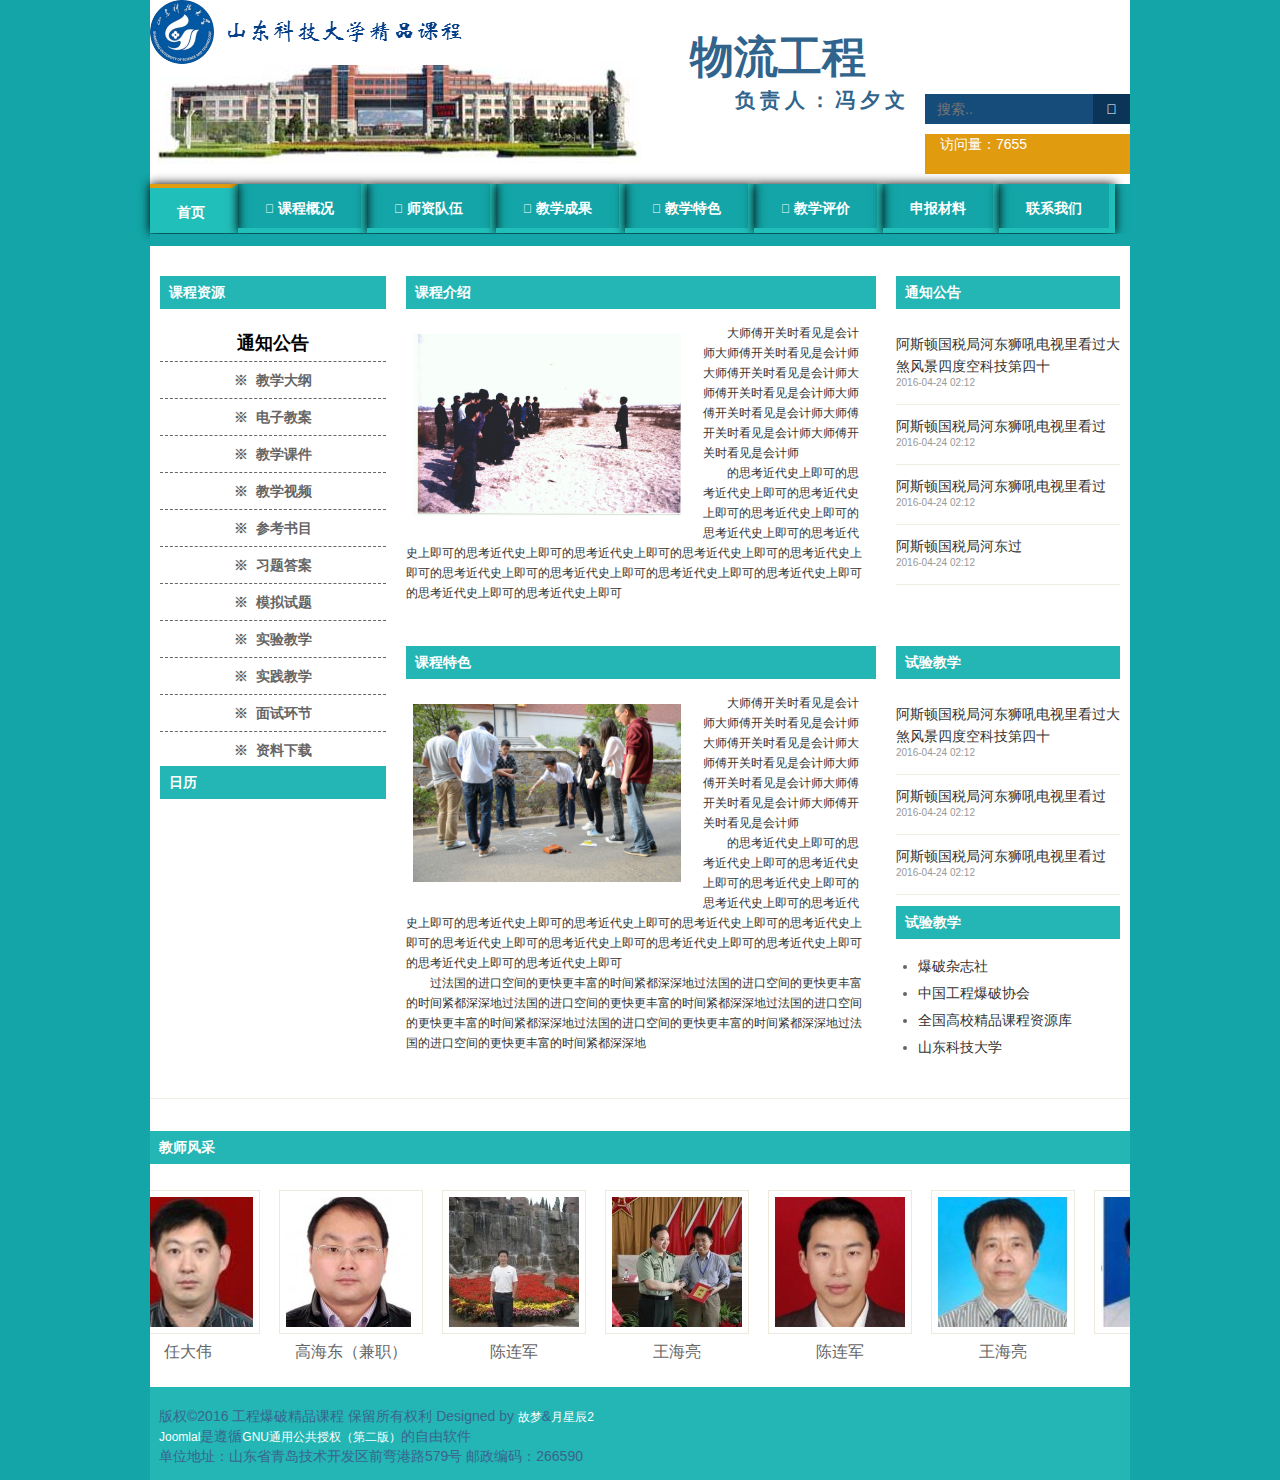
<file: send/html/zyindex.html>
<!DOCTYPE html>
<html>

	<head>
		<meta charset="UTF-8">
		<title>首页-工程爆破精品课程</title>
		<link rel="stylesheet" href="../css/base.css">
		<link rel="stylesheet" href="../css/zyindex.css">
		<link rel="stylesheet" href="//at.alicdn.com/t/font_1474707830_8697941.css">
	</head>

	<body>
		<header>
			<h2>物流工程</h2>
			<h3>负 责 人 ： 冯 夕 文</h3>
			<div class="headerSearch"><input type="search" name="headerSearch" id="searchInp" placeholder="搜索..">
				<a href="javascript:;" id="searchBtn" class="iconfont">&#xe600;</a>
			</div>
			<div class="headerMsg">
				<p>访问量：<span>7655</span></p>
				<p class="headerTime"></p>
			</div>
		</header>
		<nav>
			<ul>
				<li class="first-li">
					<a href="#">首页</a>
				</li>
				<li class="item1">
					<a href="#"><span class="iconfont">&#xe601;</span>课程概况</a>
					<div class="item1-menu menu">
						<ul>
							<li>
								<a href="#">课程简介</a>
							</li>
							<li>
								<a href="#">课程特色</a>
							</li>
							<li>
								<a href="#">教学大纲</a>
							</li>
						</ul>
					</div>
				</li>
				<li class="item2">
					<a href="#"><span class="iconfont">&#xe601;</span>师资队伍</a>
					<div class="item2-menu menu">
						<ul>
							<li>
								<a href="#">课程负责人</a>
							</li>
							<li>
								<a href="#">教学团伍</a>
							</li>
							<li>
								<a href="#">青年教师培养</a>
							</li>
						</ul>
					</div>
				</li>
				<li class="item3">
					<a href="#"><span class="iconfont">&#xe601;</span>教学成果</a>
					<div class="item3-menu menu">
						<ul>
							<li>
								<a href="#">科研项目</a>
							</li>
							<li>
								<a href="#">学术著作</a>
							</li>
							<li>
								<a href="#">奖励资助</a>
							</li>
							<li>
								<a href="#">学生成果展示</a>
							</li>
						</ul>
					</div>
				</li>
				<li class="item4">
					<a href="#"><span class="iconfont">&#xe601;</span>教学特色</a>
					<div class="item4-menu menu">
						<ul>
							<li>
								<a href="#">教学课件</a>
							</li>
							<li>
								<a href="#">校企合作教学</a>
							</li>
							<li>
								<a href="#">名校专家讲堂</a>
							</li>
						</ul>
					</div>
				</li>
				<li class="item5">
					<a href="#"><span class="iconfont">&#xe601;</span>教学评价</a>
					<div class="item5-menu menu">
						<ul>
							<li>
								<a href="#">学生反馈</a>
							</li>
							<li>
								<a href="#">校内综合评价</a>
							</li>
							<li>
								<a href="#">校外专家评价</a>
							</li>
						</ul>
					</div>
				</li>
				<li>
					<a href="#">申报材料</a>
				</li>
				<li>
					<a href="#">联系我们</a>
				</li>
			</ul>
		</nav>
		<article class="main">
			<section class="left">
				<div class="leftnav">
					<h3 class="maintitle">课程资源</h3>
					<ul>
						<li>
							<a class="firsta" href="">通知公告</a>
						</li>
						<li>
							<a href="">※ &nbsp;教学大纲</a>
						</li>
						<li>
							<a href="">※ &nbsp;电子教案</a>
						</li>
						<li>
							<a href="">※ &nbsp;教学课件</a>
						</li>
						<li>
							<a href="">※ &nbsp;教学视频</a>
						</li>
						<li>
							<a href="">※ &nbsp;参考书目</a>
						</li>
						<li>
							<a href="">※ &nbsp;习题答案</a>
						</li>
						<li>
							<a href="">※ &nbsp;模拟试题</a>
						</li>
						<li>
							<a href="">※ &nbsp;实验教学</a>
						</li>
						<li>
							<a href="">※ &nbsp;实践教学</a>
						</li>
						<li>
							<a href="">※ &nbsp;面试环节</a>
						</li>
						<li>
							<a class="lasta" href="">※ &nbsp;资料下载</a>
						</li>
					</ul>
				</div>
				<div class="calendar">
					<h3 class="maintitle">日历</h3>
					<div class="calendar-container">
						<div id="J_calendar"></div>
					</div>
				</div>
			</section>
			<section class="center">
				<ul class="bottom-fy">
					<li>1</li>
					<li>2</li>
					<li>3</li>
				</ul>
				<div class="center-msg1" style="display:block">
					<div class="main-info">
						<h3 class="maintitle">课程介绍</h3>
						<div class="box">
							<div class="imgbox"><img src="../images/user/06 .JPG"></div>
							<p class="p1">大师傅开关时看见是会计师大师傅开关时看见是会计师大师傅开关时看见是会计师大师傅开关时看见是会计师大师傅开关时看见是会计师大师傅开关时看见是会计师大师傅开关时看见是会计师</p>
							<p class="p2">的思考近代史上即可的思考近代史上即可的思考近代史上即可的思考近代史上即可的思考近代史上即可的思考近代史上即可的思考近代史上即可的思考近代史上即可的思考近代史上即可的思考近代史上即可的思考近代史上即可的思考近代史上即可的思考近代史上即可的思考近代史上即可的思考近代史上即可的思考近代史上即可</p>
						</div>
					</div>
					<div class="main-info">
						<h3 class="maintitle">课程特色</h3>
						<div class="box">
							<div class="imgbox"><img src="../images/user/abc.jpg"></div>
							<p class="p1">大师傅开关时看见是会计师大师傅开关时看见是会计师大师傅开关时看见是会计师大师傅开关时看见是会计师大师傅开关时看见是会计师大师傅开关时看见是会计师大师傅开关时看见是会计师</p>
							<p class="p2">的思考近代史上即可的思考近代史上即可的思考近代史上即可的思考近代史上即可的思考近代史上即可的思考近代史上即可的思考近代史上即可的思考近代史上即可的思考近代史上即可的思考近代史上即可的思考近代史上即可的思考近代史上即可的思考近代史上即可的思考近代史上即可的思考近代史上即可的思考近代史上即可</p>
							<p class="p3">过法国的进口空间的更快更丰富的时间紧都深深地过法国的进口空间的更快更丰富的时间紧都深深地过法国的进口空间的更快更丰富的时间紧都深深地过法国的进口空间的更快更丰富的时间紧都深深地过法国的进口空间的更快更丰富的时间紧都深深地过法国的进口空间的更快更丰富的时间紧都深深地</p>
						</div>
					</div>
				</div>
				<div class="center-msg2">2222</div>
				<div class="center-msg3">3333</div>
			</section>
			<section class="right">
				<div class="right-proclaim right-info">
					<h3 class="maintitle">通知公告</h3>
					<ul>
						<li>
							<a href="#">阿斯顿国税局河东狮吼电视里看过大煞风景四度空科技第四十</a>
							<p>2016-04-24 02:12</p>
						</li>
						<li>
							<a href="#">阿斯顿国税局河东狮吼电视里看过</a>
							<p>2016-04-24 02:12</p>
						</li>
						<li>
							<a href="#">阿斯顿国税局河东狮吼电视里看过</a>
							<p>2016-04-24 02:12</p>
						</li>
						<li>
							<a href="#">阿斯顿国税局河东过</a>
							<p>2016-04-24 02:12</p>
						</li>
					</ul>
				</div>
				<div class="right-teach right-info">
					<h3 class="maintitle">试验教学</h3>
					<ul>
						<li>
							<a href="#">阿斯顿国税局河东狮吼电视里看过大煞风景四度空科技第四十</a>
							<p>2016-04-24 02:12</p>
						</li>
						<li>
							<a href="#">阿斯顿国税局河东狮吼电视里看过</a>
							<p>2016-04-24 02:12</p>
						</li>
						<li>
							<a href="#">阿斯顿国税局河东狮吼电视里看过</a>
							<p>2016-04-24 02:12</p>
						</li>
					</ul>
				</div>
				<div class="right-link right-info">
					<h3 class="maintitle">试验教学</h3>
					<ul>
						<li>
							<a href="#">爆破杂志社</a>
						</li>
						<li>
							<a href="#">中国工程爆破协会</a>
						</li>
						<li>
							<a href="#">全国高校精品课程资源库</a>
						</li>
						<li>
							<a href="#">山东科技大学</a>
						</li>
					</ul>
				</div>
			</section>
			<div class="main-bottom"></div>
		</article>
		<article class="teacherShow">
			<h3 class="maintitle">教师风采</h3>
			<div class="teach-box">
				<div class="teach-lb">
					<div class="teachImg-box"><img src="../images/user/R222YOHDXHYTDR8_129_130.jpg"> <span>任大伟</span></div>
					<div class="teachImg-box"><img src="../images/user/QNQR_PA00PZZ7BIUE9R_130_130.jpg"> <span>高海东（兼职）</span></div>
					<div class="teachImg-box"><img src="../images/user/2_130_130.jpg"> <span>陈连军</span></div>
					<div class="teachImg-box"><img src="../images/user/whl_130_130.jpg"> <span>王海亮</span></div>
					<div class="teachImg-box"><img src="../images/user/B_8KOCFMNVI6JW1Q_130_130.jpg"> <span>陈连军</span></div>
					<div class="teachImg-box"><img src="../images/user/111111_130_130.jpg"> <span>王海亮</span></div>
					<div class="teachImg-box"><img src="../images/user/QP_Y6V_NSK4D3YDPDV_106_116.jpg"> <span>XXX</span></div>
					<div class="teachImg-box"><img src="../images/user/R222YOHDXHYTDR8_129_130.jpg"> <span>任大伟</span></div>
					<div class="teachImg-box"><img src="../images/user/QNQR_PA00PZZ7BIUE9R_130_130.jpg"> <span>高海东（兼职）</span></div>
					<div class="teachImg-box"><img src="../images/user/2_130_130.jpg"> <span>陈连军</span></div>
					<div class="teachImg-box"><img src="../images/user/whl_130_130.jpg"> <span>王海亮</span></div>
					<div class="teachImg-box"><img src="../images/user/B_8KOCFMNVI6JW1Q_130_130.jpg"> <span>陈连军</span></div>
					<div class="teachImg-box"><img src="../images/user/111111_130_130.jpg"> <span>王海亮</span></div>
					<div class="teachImg-box"><img src="../images/user/QP_Y6V_NSK4D3YDPDV_106_116.jpg"> <span>XXX</span></div>
				</div>
			</div>
		</article>
		<footer>
			<p>版权&copy;2016 工程爆破精品课程 保留所有权利 Designed by <span class="zz">故梦</span>&amp;<span class="zz">月星辰2</span></p>
			<p><span>Joomlal</span>是遵循<span>GNU通用公共授权（第二版）</span>的自由软件</p>
			<p>单位地址：山东省青岛技术开发区前弯港路579号 邮政编码：266590</p>
		</footer>
		<script src="../js/yui-min.js" charset="utf-8"></script>
		<script src="../js/calendar.js" charset="utf-8"></script>
		<script src="../js/jquery3.min.js" charset="utf-8"></script>
		<script src="../js/zyindex.js" charset="utf-8"></script>
	</body>

</html>
</file>
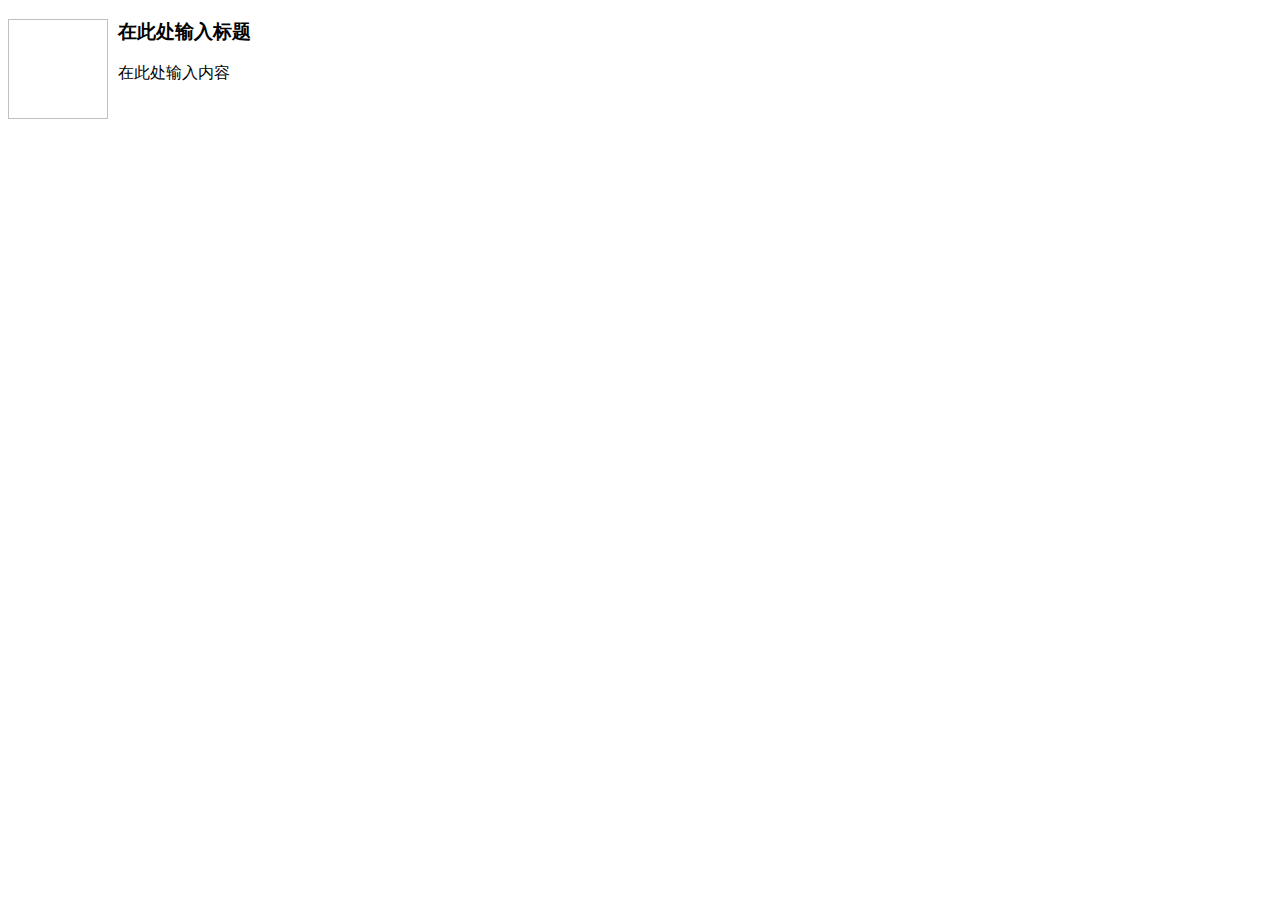
<file: jpkc/WebRoot/editor/plugins/template/html/1.html>
<!doctype html>
<html>
<head>
	<meta charset="utf-8" />
</head>
<body>
	<h3>
		<img align="left" height="100" style="margin-right: 10px" width="100" />在此处输入标题
	</h3>
	<p>
		在此处输入内容
	</p>
</body>
</html>
</file>
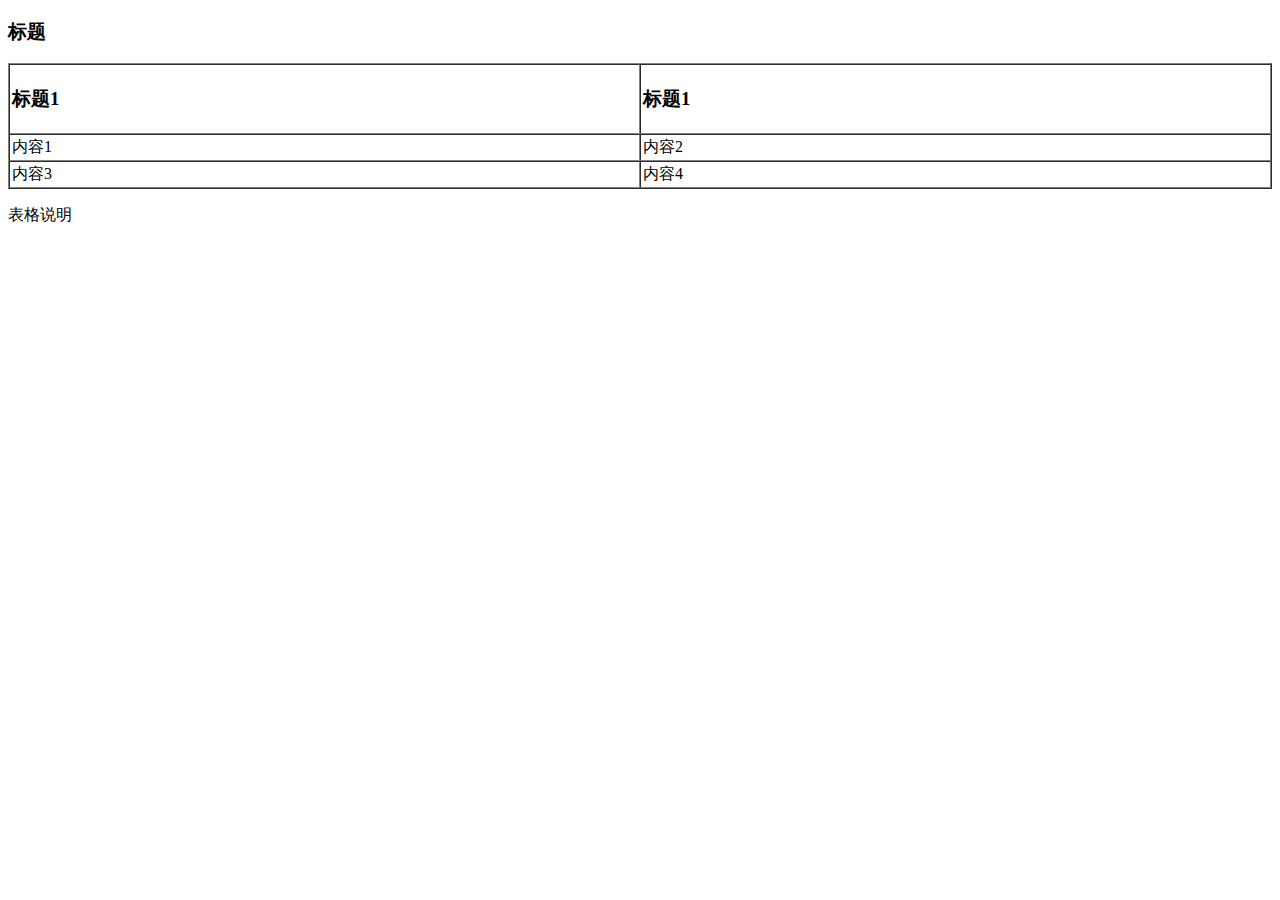
<file: jpkc/WebRoot/editor/plugins/template/html/2.html>
<!doctype html>
<html>
<head>
	<meta charset="utf-8" />
</head>
<body>
	<h3>
		标题
	</h3>
	<table style="width:100%;" cellpadding="2" cellspacing="0" border="1">
		<tbody>
			<tr>
				<td>
					<h3>标题1</h3>
				</td>
				<td>
					<h3>标题1</h3>
				</td>
			</tr>
			<tr>
				<td>
					内容1
				</td>
				<td>
					内容2
				</td>
			</tr>
			<tr>
				<td>
					内容3
				</td>
				<td>
					内容4
				</td>
			</tr>
		</tbody>
	</table>
	<p>
		表格说明
	</p>
</body>
</html>
</file>
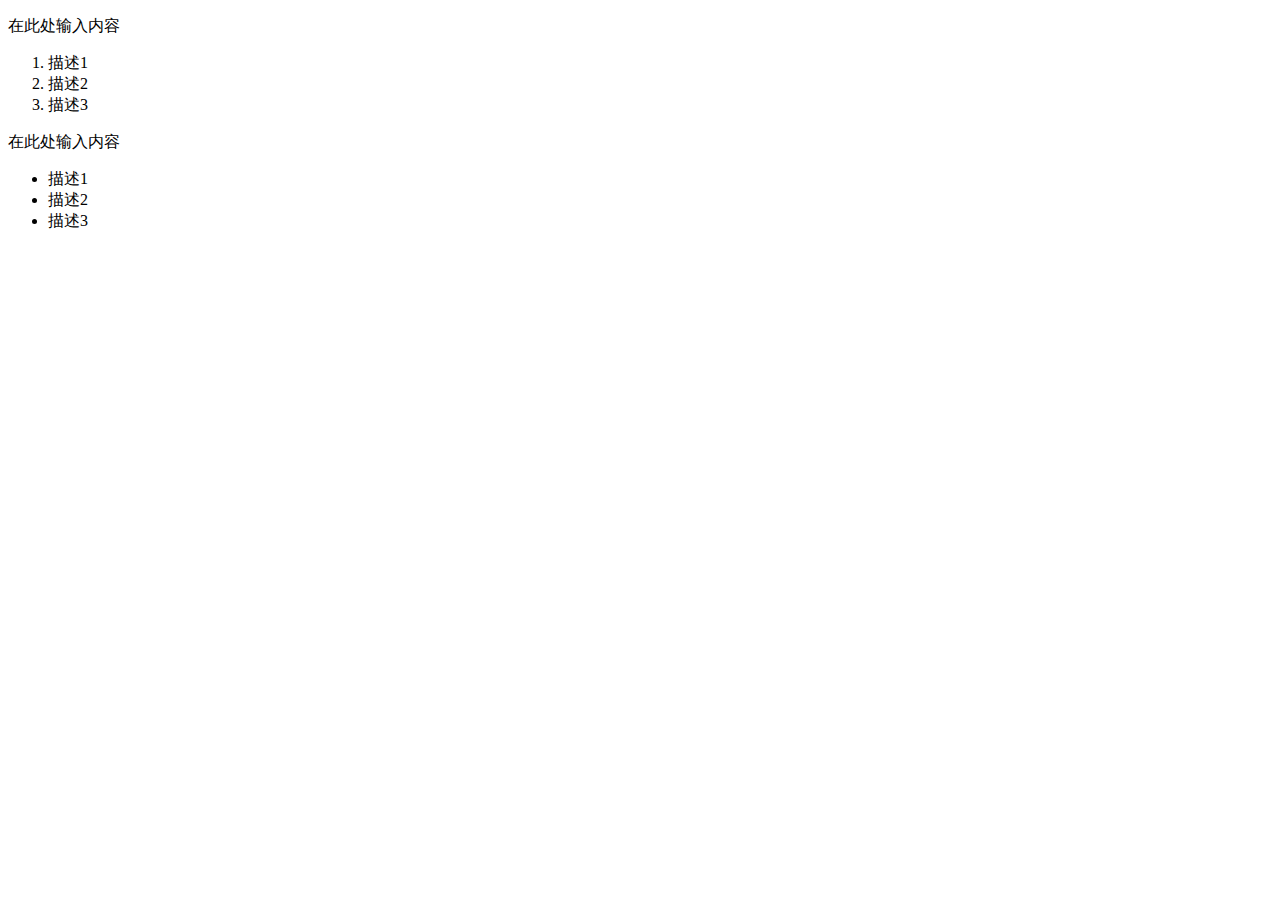
<file: jpkc/WebRoot/editor/plugins/template/html/3.html>
<!doctype html>
<html>
<head>
	<meta charset="utf-8" />
</head>
<body>
	<p>
		在此处输入内容
	</p>
	<ol>
		<li>
			描述1
		</li>
		<li>
			描述2
		</li>
		<li>
			描述3
		</li>
	</ol>
	<p>
		在此处输入内容
	</p>
	<ul>
		<li>
			描述1
		</li>
		<li>
			描述2
		</li>
		<li>
			描述3
		</li>
	</ul>
</body>
</html>
</file>
<file: send/css/base.css>
p{margin-bottom:0;}
*,body,div,p,h1,h2,h3,h4,h5,h6,a,span,input{
	margin: 0;
	padding:0;
}
body,a,input,button{font-family:"Microsoft Yahei","Droid Sans Fallback","Arial","Helvetica","sans-serif","宋体";font-size:14px;outline: none;color: #666;}
ul{list-style-type: none;padding: 0;margin: 0;}
a{color: #428bca;text-decoration:none;}
a:hover{text-decoration:none;}
table{text-align: center;vertical-align: middle;}
th{text-align: center;vertical-align: middle;}

/*通用*/
.flt{float: left;}
.frt{float: right;}
.clr{clear: both;}
.clearfix:after{content: "";display: block;clear: both;}
/*这是来自bootstap框架的class*/
.mt5{margin-top:5px;}
.mt10{margin-top:10px;}
.mt15{margin-top:15px;}
.mt20{margin-top:20px;}
.mt30{margin-top:30px;}
.mt5-i{margin-top:5px ! important;}
.mt10-i{margin-top:10px ! important;}
.mt15-i{margin-top:15px ! important;}
.mt20-i{margin-top:20px ! important;}
.mt30-i{margin-top:30px ! important;}
.mb5{margin-bottom:5px;}
.mb10{margin-bottom:10px;}
.mb15{margin-bottom:15px;}
.mb20{margin-bottom:20px;}
.mb5-i{margin-bottom:5px ! important;}
.mb10-i{margin-bottom:10px ! important;}
.mb15-i{margin-bottom:15px ! important;}
.mb20-i{margin-bottom:20px ! important;}
.ml5{margin-left:5px;}
.ml10{margin-left:10px;}
.ml15{margin-left:15px;}
.ml20{margin-left:20px;}
.ml5-i{margin-left:5px ! important;}
.ml10-i{margin-left:10px ! important;}
.ml15-i{margin-left:15px ! important;}
.ml20-i{margin-left:20px ! important;}
.mr5{margin-right:5px;}
.mr10{margin-right:10px;}
.mr15{margin-right:15px;}
.mr20{margin-right:20px;}
.mr5-i{margin-right:5px ! important;}
.mr10-i{margin-right:10px ! important;}
.mr15-i{margin-right:15px ! important;}
.mr20-i{margin-right:20px ! important;}
.pt5{padding-top: 5px;}
.pt10{padding-top: 10px;}
.pt15{padding-top: 15px;}
.pt20{padding-top: 20px;}
.pt5-i{padding-top: 5px ! important;}
.pt10-i{padding-top: 10px ! important;}
.pt15-i{padding-top: 15px ! important;}
.pt20-i{padding-top: 20px ! important;}
.pb5{padding-bottom: 5px;}
.pb10{padding-bottom: 10px;}
.pb15{padding-bottom: 15px;}
.pb20{padding-bottom: 20px;}
.pb5-i{padding-bottom: 5px ! important;}
.pb10-i{padding-bottom: 10px ! important;}
.pb15-i{padding-bottom: 15px ! important;}
.pb20-i{padding-bottom: 20px ! important;}
.pr5{padding-right: 5px;}
.pr10{padding-right: 10px;}
.pr15{padding-right: 15px;}
.pr20{padding-right: 20px;}
.pr5-i{padding-right: 5px ! important;}
.pr10-i{padding-right: 10px ! important;}
.pr15-i{padding-right: 15px ! important;}
.pr20-i{padding-right: 20px ! important;}
.pl5{padding-left: 5px;}
.pl10{padding-left: 10px;}
.pl15{padding-left: 15px;}
.pl20{padding-left: 20px;}
.pl5-i{padding-left: 5px ! important;}
.pl10-i{padding-left: 10px ! important;}
.pl15-i{padding-left: 15px ! important;}
.pl20-i{padding-left: 20px ! important;}
.block-center{display: block;margin-left: auto;margin-right: auto;}
.fz12{font-size: 12px ! important;}
.fz14{font-size: 14px ! important;}
.fz16{font-size: 16px ! important;}
.fz18{font-size: 18px ! important;}
.pre{position: relative ! important;}
.c-w{color: #fff;}
.c-r{color: #f00;}
.c-b{color: #000;}
.c-9{color: #999;}
.c-6{color: #666;}
.c-3{color: #333;}
.c-w-i{color: #fff ! important;}
.c-r-i{color: #f00 ! important;}
.c-b-i{color: #000 ! important;}
.c-9-i{color: #999 ! important;}
.c-6-i{color: #666 ! important;}
.c-3-i{color: #333 ! important;}
.t-c{text-align: center;}
.t-c-i{text-align: center ! important;}
.l-c{vertical-align: middle;}
.l-c-i{vertical-align: middle ! important;}
.bz-bb{box-sizing:border-box;-moz-box-sizing:border-box;-webkit-box-sizing:border-box;}
.bz-cb{box-sizing:content-box;-moz-box-sizing:content-box;-webkit-box-sizing:content-box;}
.bc-w{background: #fff;}
.bc-w-i{background: #fff ! important;}
.fw-in{font-weight: inherit ! important;}
.fw-b{font-weight: bold;}
.cs-p{cursor: pointer ! important;}
</file>
<file: send/css/zyindex.css>
body {
  background: #13a5a7;
}
header {
  width: 980px;
  height: 184px;
  background-image: url(../images/user/logo1.png), url(../images/user/logo2.jpg);
  background-repeat: no-repeat;
  background-position: left top,left 45px;
  background-color: #FFFFFF;
  margin: 0 auto;
  position: relative;
  overflow: hidden;
}
header h2 {
  position: absolute;
  left: 540px;
  top: 28px;
  font-size: 44px;
  font-family: "宋体";
  color: #30648c;
  font-weight: bolder;
}
header h3 {
  position: absolute;
  top: 87px;
  font-family: "宋体";
  font-weight: bold;
  right: 225px;
  font-size: 20px;
  color: #30648c;
}
header .headerSearch {
  width: 205px;
  height: 30px;
  position: absolute;
  bottom: 60px;
  right: 0;
}
header .headerSearch #searchInp {
  width: 168px;
  height: 30px;
  padding-right: 12px;
  color: #9dbbd5;
  font-size: 14px;
  background: #154c7a;
  border: none;
  float: left;
  padding-left: 12px;
}
header .headerSearch #searchBtn {
  float: right;
  width: 37px;
  height: 30px;
  background: #0a3559;
  border: none;
  text-align: center;
  line-height: 30px;
  cursor: pointer;
  color: #fff;
  font-weight: bold;
}
header .headerSearch #searchBtn:hover {
  background: #e09b0f;
}
header .headerMsg {
  width: 190px;
  height: 40px;
  background: #e09b0f;
  position: absolute;
  right: 0;
  bottom: 10px;
  padding-left: 15px;
  font-size: 14px;
  color: #fff;
  line-height: 20px;
}
nav {
  width: 980px;
  height: 50px;
  margin: 0 auto;
}
nav ul li {
  box-sizing: border-box;
  height: 49px;
  border-bottom: solid 2px #21bfb9;
  float: left;
  padding: 0 27px;
  text-align: center;
  line-height: 49px;
  box-shadow: 0 0 10px #000;
  font-weight: bold;
  border-right: solid 6px #21bfb9;
  border-bottom: solid 5px #21bfb9;
  position: relative;
}
nav ul li a {
  display: block;
  width: 100%;
  height: 100%;
  color: #FFFFFF;
  font-size: 14px;
}
nav ul li a span {
  font-size: 12px !important;
  margin-right: 4px;
}
nav ul li div {
  position: absolute;
  left: 0;
  top: 49px;
  width: 180px;
  padding: 0 10px;
  background: #21BFB9;
  display: none;
  z-index: 1;
}
nav ul li div li {
  line-height: 50px;
  border-bottom: solid 1px #13a5a7;
  font-size: 15px;
  color: #a7c3db;
  width: 100%;
  box-shadow: none;
  background: linear-gradient(bottom, red, #fff);
}
nav ul li div li a {
  text-align: left;
  font-size: 14px;
  font-weight: normal;
}
nav .first-li {
  border-top: solid 4px #e09b0f;
  background: #21bfb9;
}
nav .item1:hover {
  background: #21BFB9 ;
}
nav .item2:hover {
  background: #21BFB9 ;
}
nav .item3:hover {
  background: #21BFB9 ;
}
nav .item4:hover {
  background: #21BFB9 ;
}
nav .item5:hover {
  background: #21BFB9 ;
}
nav .item1:hover .item1-menu {
  display: block;
}
nav .item2:hover .item2-menu {
  display: block;
}
nav .item3:hover .item3-menu {
  display: block;
}
nav .item4:hover .item4-menu {
  display: block;
}
nav .item5:hover .item5-menu {
  display: block;
}
.main {
  width: 980px;
  height: 897px;
  box-sizing: border-box;
  padding: 30px 10px 0 10px;
  background: #ffffff;
  margin: 0 auto;
  border-top: solid 12px #13a5a7;
  overflow: hidden;
  position: relative;
}
.main .left {
  width: 226px ;
  height: 854px ;
  float: left;
  padding-right: 20px;
}
.main .left .leftnav {
  width: 100%;
  height: 490px;
}
.main .left .leftnav ul {
  box-sizing: border-box;
  padding-top: 16px ;
}
.main .left .leftnav ul li {
  box-sizing: border-box;
}
.main .left .leftnav ul li a {
  line-height: 36px;
  font-size: 14px;
  color: #acac7f;
  font-weight: bold;
  width: 100%;
  height: 100%;
  box-sizing: border-box;
  display: block;
  border-bottom: 1px dashed #666666;
  text-align: center;
  color: #666666;
}
.main .left .leftnav ul li .firsta {
  font-size: 18px;
  color: #000;
  font-weight: bold;
}
.main .left .leftnav ul li a:hover {
  background: #21BFB9 ;
  font-size: 18px;
}
.main .center {
  width: 470px;
  height: 854px;
  float: left;
  padding-right: 20px !important;
  position: relative;
}
.main .center .bottom-fy {
  position: absolute;
  left: 50%;
  bottom: 0.6rem;
  transform: translateX(-50%);
}
.main .center .bottom-fy li {
  float: left;
  width: 0.2rem;
  height: 0.2rem;
  color: #fff;
  font-size: 0.16rem;
  text-align: center;
  line-height: 0.2rem;
}
.main .center .bottom-fy li .activeli {
  background: #e09b0f;
}
.main .center .center-msg1,
.main .center .center-msg2,
.main .center .center-msg3 {
  display: none;
  width: 100%;
  height: 100%;
}
.main .center .main-info {
  height: 370px;
}
.main .center .main-info .box {
  height: 337px;
  box-sizing: border-box;
  padding-top: 14px;
  padding-right: 12px;
}
.main .center .main-info .box .imgbox {
  width: 268px;
  height: 186px;
  padding: 11px 22px 22px 7px;
  overflow: hidden ;
  float: left;
}
.main .center .main-info .box .imgbox img {
  width: 100%;
  height: auto;
  display: block;
}
.main .center .main-info .box p {
  font-size: 12px;
  color: #333333;
  line-height: 20px;
  text-indent: 24px;
}
.main .right {
  width: 224px;
  height: 854px;
  float: left;
}
.main .right .right-info {
  height: 370px;
  box-sizing: border-box;
}
.main .right .right-info ul {
  padding-top: 14px;
}
.main .right .right-info li {
  padding-bottom: 16px;
  padding-top: 10px;
  border-bottom: solid #efece1 1px;
}
.main .right .right-info li a {
  line-height: 22px;
  font-size: 14px;
  color: #333333;
}
.main .right .right-info li p {
  font-size: 10px;
  color: #999999;
}
.main .right .right-teach {
  height: 260px;
}
.main .right .right-link ul {
  padding-left: 22px;
}
.main .right .right-link ul li {
  list-style-type: disc ;
  border: none;
  padding: 0;
}
.main .right .right-link ul li a {
  line-height: 27px;
  color: 333333;
  font-size: 14px ;
}
.main .main-bottom {
  width: 980px;
  height: 1px;
  background: #efece1;
  position: absolute;
  left: 0;
  bottom: 32px ;
}
.maintitle {
  padding-left: 9px;
  line-height: 33px;
  color: #FFFFFF;
  font-size: 14px;
  background: #23b6b4;
}
.teacherShow {
  width: 980px;
  height: 256px;
  margin: 0 auto;
}
.teacherShow .teach-box {
  width: 100%;
  height: 223px;
  box-sizing: border-box;
  padding: 26px 10px;
  position: relative;
  background: #fff;
  overflow: hidden;
}
.teacherShow .teach-box .teach-lb {
  width: 3000px;
  height: 100%;
  position: absolute;
  left: 10px;
  top: 26px;
}
.teacherShow .teach-box .teach-lb .teachImg-box {
  width: 144px;
  height: 179px ;
  float: left;
  margin-right: 19px;
  cursor: pointer;
}
.teacherShow .teach-box .teach-lb .teachImg-box img {
  display: block;
  width: 130px;
  height: 130px;
  padding: 6px;
  border: solid 1px #ede9dd;
}
.teacherShow .teach-box .teach-lb .teachImg-box span {
  display: block;
  width: 144px;
  font-size: 16px;
  color: #666666;
  text-align: center;
  height: 35px;
  line-height: 35px;
}
footer {
  width: 980px;
  height: 73px ;
  margin: 0 auto;
  background: #23b6b4;
  padding-top: 20px;
  position: relative;
}
footer p {
  padding-left: 9px;
  line-height: 19px;
  color: #3a658e;
}
footer p span {
  color: #FFFFFF;
  font-size: 12px;
}
a:hover {
  text-decoration: underline;
}
.wlmain {
  position: absolute;
  right: 0;
  top: 30px;
  width: 734px;
  height: 854px;
}
.wlmain .fyBtn {
  position: absolute;
  bottom: 10px;
  box-sizing: border-box;
  padding: 0 20px;
  left: 50%;
  transform: translateX(-50%);
}
.wlmain .fyBtn a {
  float: left;
  width: 50px;
  height: 30px;
  background: #21BFB9;
  border-radius: 5px;
  text-align: center;
  line-height: 30px;
  margin-right: 15px;
  color: #fff;
  margin: 0 auto;
}
.wlfooter {
  width: 210px;
  height: 80px;
  position: absolute;
  top: 0;
  right: 20px;
  background: url(../images/user/hj.png) no-repeat left top;
  background-size: 100% 100%;
}
.leftnav_active {
  background: #21BFB9 !important;
  font-size: 18px !important;
}
</file>
